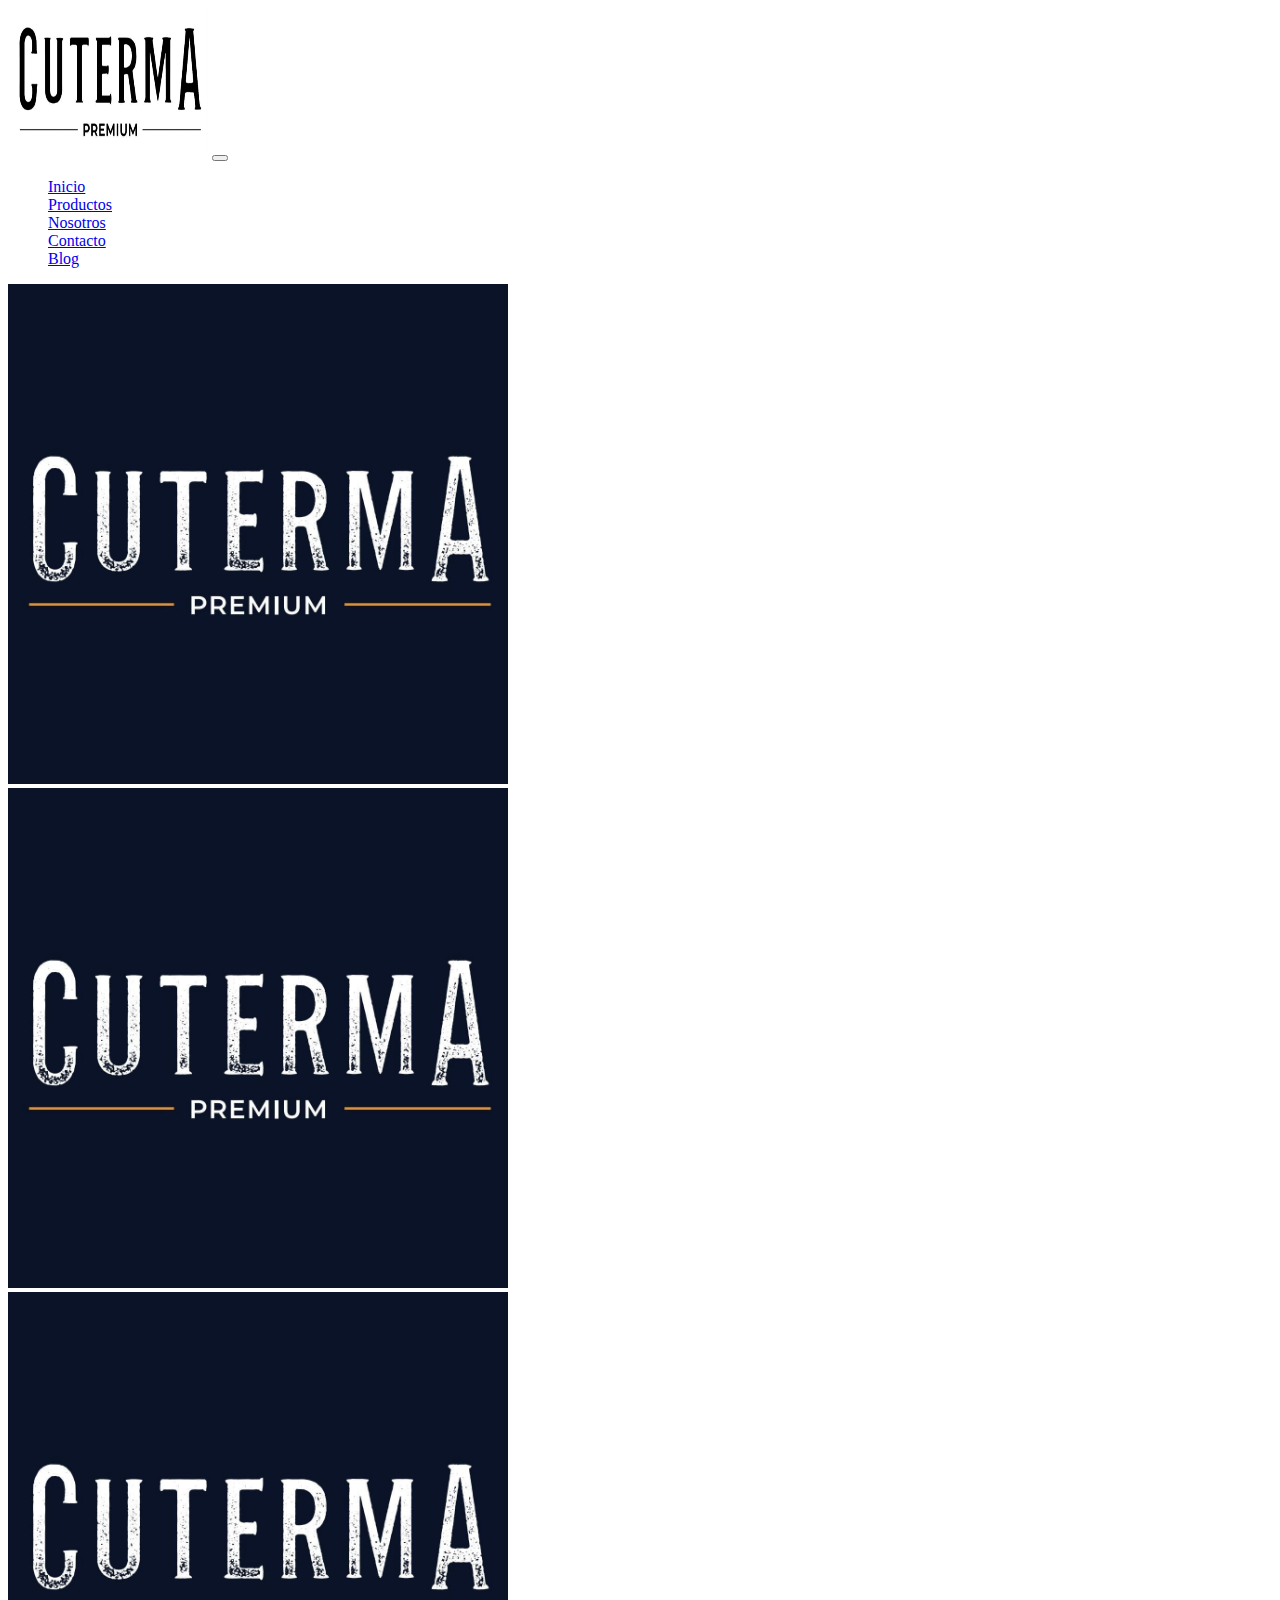
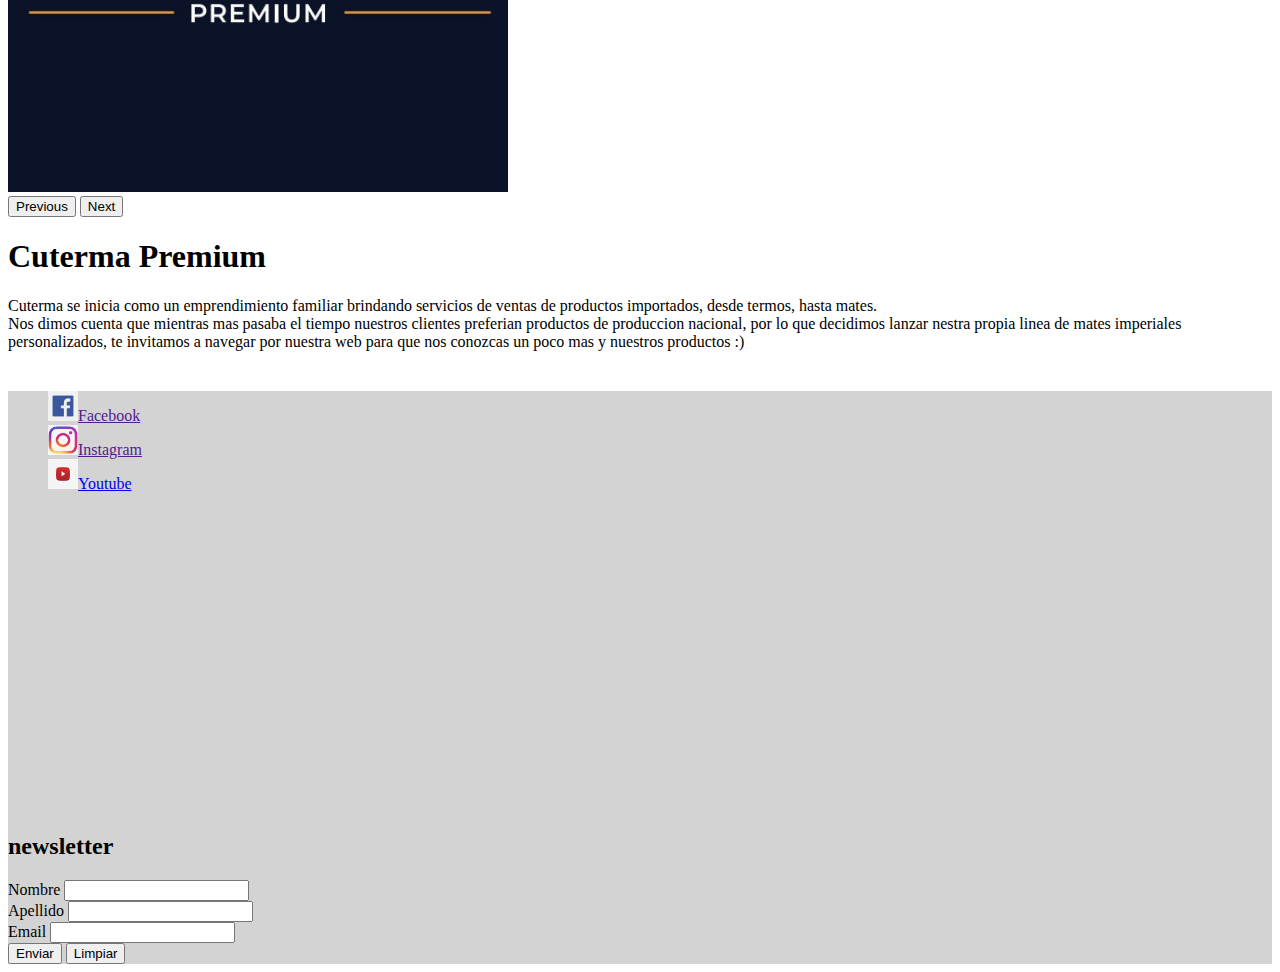
<file: index.html>
<!DOCTYPE html>
<html lang="es">
<head>
    <meta charset="UTF-8">
    <meta http-equiv="X-UA-Compatible" content="IE=edge">
    <meta name="viewport" content="width=device-width, initial-scale=1.0">
    <meta name="Keywords" content="mates, termo, stanley, mate, imperial, yerba, azucar">
    <meta name="description" content="Cuterma Premium, el mejor lugar para comprar mates imperiales, termos y demas!">
    <link href="https://cdn.jsdelivr.net/npm/bootstrap@5.1.3/dist/css/bootstrap.min.css" rel="stylesheet" integrity="sha384-1BmE4kWBq78iYhFldvKuhfTAU6auU8tT94WrHftjDbrCEXSU1oBoqyl2QvZ6jIW3" crossorigin="anonymous">
    <link rel="stylesheet" href="css/estilos.css">
    <title>Inicio</title>
</head>
<body>
      <div class="container-fluid">
              <div class="row">
                    <div class="col-12 col-lg-12">
                <nav class="navbar navbar-expand-lg navbar-light bg-light">
                  <div class="container-fluid">
                    <a class="navbar-brand" href="index.html"><img src="imagenes/logo-1270225547-1661301520-2860b9d50a9b372f211a931c2dec12471661301521-480-0.png" alt="logo" height="150px" width="200px" ></a>
                    <button class="navbar-toggler" type="button" data-bs-toggle="collapse" data-bs-target="#navbarNav" aria-controls="navbarNav" aria-expanded="false" aria-label="Toggle navigation">
                      <span class="navbar-toggler-icon"></span>
                    </button>
                    <div class="collapse navbar-collapse justify-content-end" id="navbarNav">
                      <ul class="navbar-nav">
                        <li class="nav-item">
                          <a class="nav-link active" aria-current="page" href="#">Inicio</a>
                        </li>
                        <li class="nav-item">
                          <a class="nav-link" href="pages/Productos.html">Productos</a>
                        </li>
                        <li class="nav-item">
                          <a class="nav-link" href="pages/nosotros.html">Nosotros</a>
                        </li>
                        <li class="nav-item">
                          <a class="nav-link" href="pages/contacto.html">Contacto</a>
                        </li>
                        <li class="nav-item">
                          <a class="nav-link" href="pages/blog.html">Blog</a>
                        </li>

                      </ul>
                    </div>
                  </div>
                </nav>
              </div>
            </div>

            <div class="row">
                  <div class="col-12 col-lg-12">
                    <div id="carouselExampleControls" class="carousel slide" data-bs-ride="carousel">
                      <div class="carousel-inner">
                        <div class="carousel-item active">
                          <img src="imagenes/slide_2.jpeg" class="d-block w-100" alt="..." width="500px" height="500px">
                        </div>
                        <div class="carousel-item">
                          <img src="imagenes/slide_2.jpeg" class="d-block w-100" alt="..." width="500px" height="500px">
                        </div>
                        <div class="carousel-item">
                          <img src="imagenes/slide_2.jpeg" class="d-block w-100" alt="..." width="500px" height="500px">
                        </div>
                      </div>
                      <button class="carousel-control-prev" type="button" data-bs-target="#carouselExampleControls" data-bs-slide="prev">
                        <span class="carousel-control-prev-icon" aria-hidden="true"></span>
                        <span class="visually-hidden">Previous</span>
                      </button>
                      <button class="carousel-control-next" type="button" data-bs-target="#carouselExampleControls" data-bs-slide="next">
                        <span class="carousel-control-next-icon" aria-hidden="true"></span>
                        <span class="visually-hidden">Next</span>
                      </button>
                    </div>
                    </div>

                  </div>
            </div>

            <div class="row">
                <div class="col-12 col-lg-12 d-flex justify-content-center">
                  <h1>Cuterma Premium</h1>
                </div>
            </div>
            <div class="row">
                <div class="col-12 col-lg-12">
                  <p> Cuterma se inicia como un emprendimiento familiar brindando servicios de ventas de productos importados, desde termos, hasta mates. <br> Nos dimos cuenta que mientras mas pasaba el tiempo nuestros clientes preferian productos de produccion nacional, por lo que decidimos lanzar nestra propia linea de mates imperiales personalizados, te invitamos a navegar por nuestra web para que nos conozcas un poco mas y nuestros productos :)</p>
                </div>
            </div>
            <footer class="color-secundario m20">
            <div class="row">
                <div class="col-12 col-lg-4">
                  <ul>
                    <li>
                            <img src="imagenes/facebook.jpeg" alt="Facebook" width="30px" height="30px"><a href="">Facebook</a>

                    </li>

                    <li>
                        <img src="imagenes/instagram.webp" alt="Instagram" width="30px" height="30px"><a href="">Instagram</a>
                    </li>

                    <li>
                        <img src="imagenes/youtube.jpeg" alt="Youtube" width="30px" height="30px"><a href="youtube">Youtube</a>
                    </li>
               </ul> 
                </div>
                <div class="col-12 col-lg-4">
                  <iframe src="https://www.google.com/maps/embed?pb=!1m18!1m12!1m3!1d3287.405763889571!2d-58.51476768575771!3d-34.51794638048184!2m3!1f0!2f0!3f0!3m2!1i1024!2i768!4f13.1!3m3!1m2!1s0x95bcb0de59731c37%3A0x7c2aff2374029169!2sMariano%20Pelliza%203740%2C%20B1636FER%20Olivos%2C%20Provincia%20de%20Buenos%20Aires!5e0!3m2!1ses-419!2sar!4v1669525723724!5m2!1ses-419!2sar" width="400" height="300" style="border:0;" allowfullscreen="" loading="lazy" referrerpolicy="no-referrer-when-downgrade"></iframe>

                </div>
                <div class="col-12 col-lg-4 d-flex justify-content-center" >
                  <form action="#">
                    <h2>newsletter</h2>
                    <label for="#">Nombre</label>
                    <input type="text"> <br>
                    <label for="#">Apellido</label>
                    <input type="text"> <br>
                    <label for="#">Email</label>
                    <input type="email">
                    <br>
                    <input type="submit" value="Enviar">
                    <input type="reset" value="Limpiar">
                </form>
                </div>
            </div>
          </footer>
      </div>
         


    
    <script src="https://cdn.jsdelivr.net/npm/bootstrap@5.1.3/dist/js/bootstrap.bundle.min.js" integrity="sha384-ka7Sk0Gln4gmtz2MlQnikT1wXgYsOg+OMhuP+IlRH9sENBO0LRn5q+8nbTov4+1p" crossorigin="anonymous"></script>
</body>
</html>
</file>
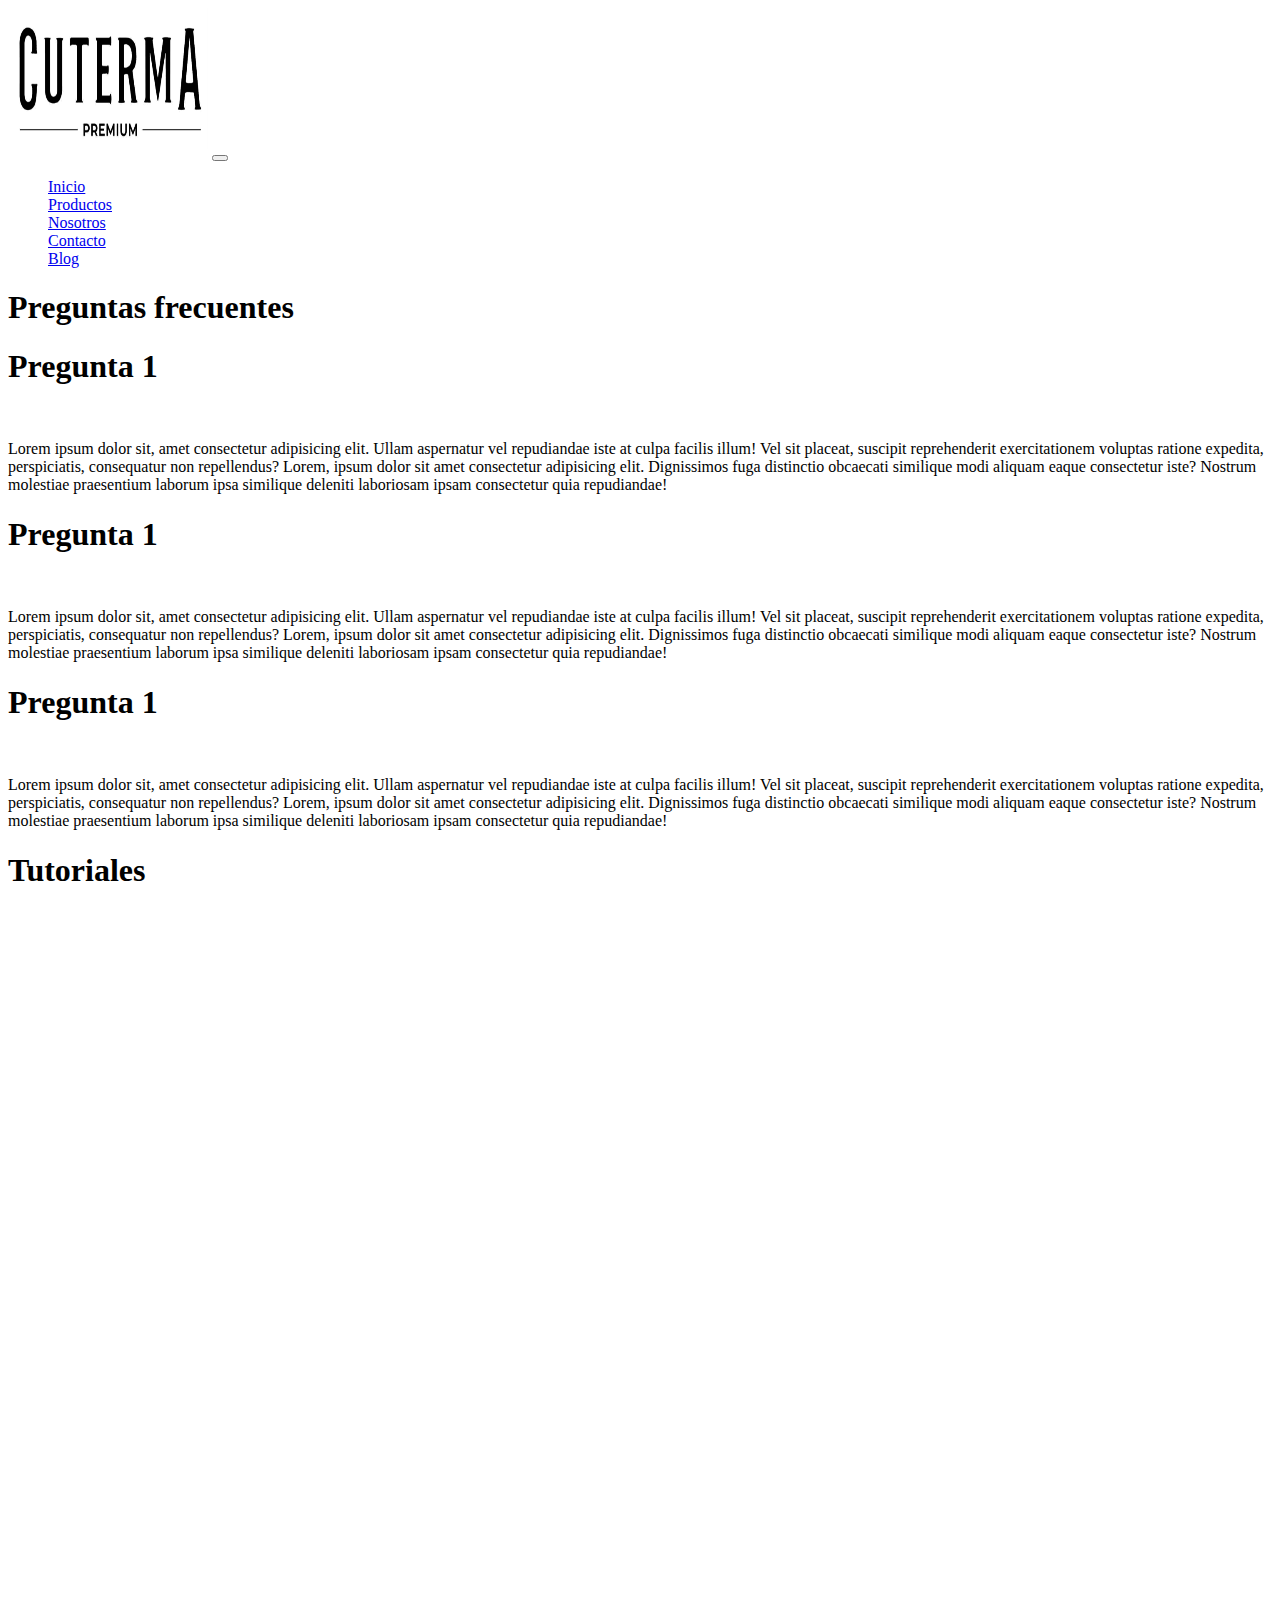
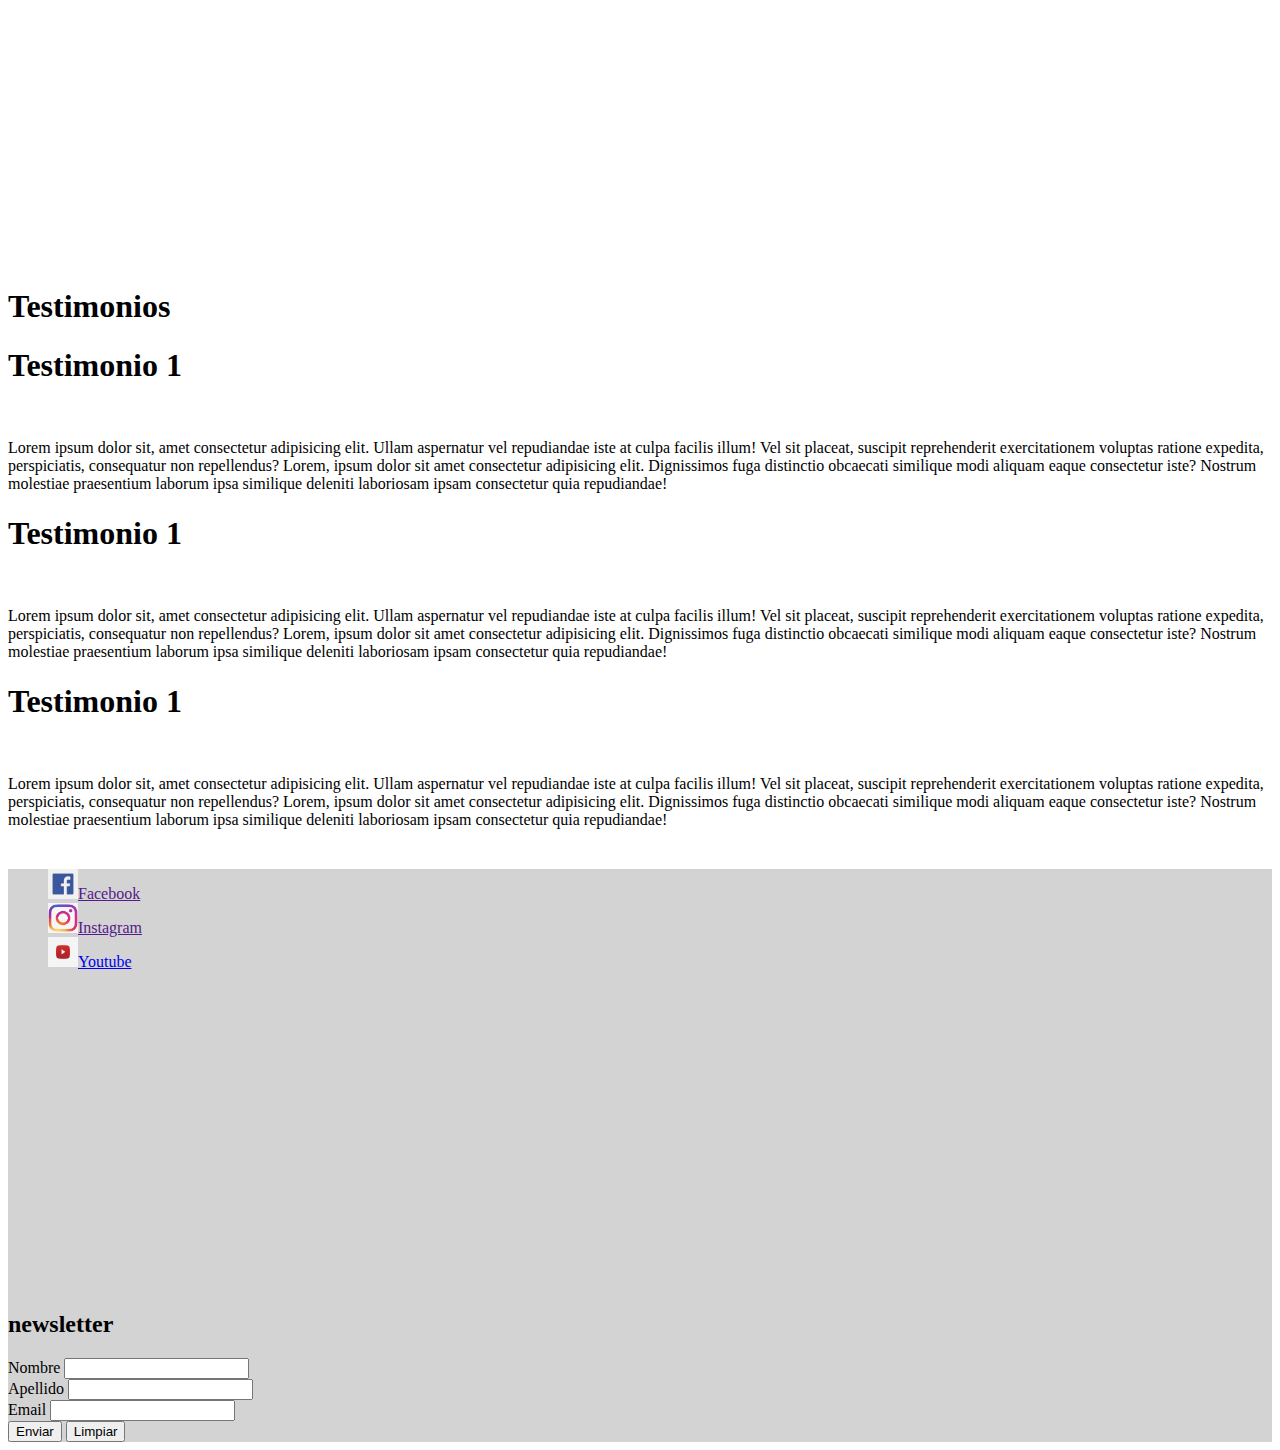
<file: pages/blog.html>
<!DOCTYPE html>
<html lang="es">
<head>
    <meta charset="UTF-8">
    <meta http-equiv="X-UA-Compatible" content="IE=edge">
    <meta name="viewport" content="width=device-width, initial-scale=1.0">
    <meta name="Keywords" content="mates, termo, stanley, mate, imperial, yerba, azucar">
    <meta name="description" content="Cuterma Premium, el mejor lugar para comprar mates imperiales, termos y demas!">
    <link href="https://cdn.jsdelivr.net/npm/bootstrap@5.1.3/dist/css/bootstrap.min.css" rel="stylesheet" integrity="sha384-1BmE4kWBq78iYhFldvKuhfTAU6auU8tT94WrHftjDbrCEXSU1oBoqyl2QvZ6jIW3" crossorigin="anonymous">
    <link rel="stylesheet" href="../css/estilos.css">
    <title>Blog</title>
</head>
<body>
    <div class="container-fluid">
        <div class="row">
            <div class="col-12 col-lg-12">
        <nav class="navbar navbar-expand-lg navbar-light bg-light">
          <div class="container-fluid">
            <a class="navbar-brand" href="../index.html"><img src="../imagenes/logo-1270225547-1661301520-2860b9d50a9b372f211a931c2dec12471661301521-480-0.png" alt="logo" height="150px" width="200px" ></a>
            <button class="navbar-toggler" type="button" data-bs-toggle="collapse" data-bs-target="#navbarNav" aria-controls="navbarNav" aria-expanded="false" aria-label="Toggle navigation">
              <span class="navbar-toggler-icon"></span>
            </button>
            <div class="collapse navbar-collapse justify-content-end" id="navbarNav">
              <ul class="navbar-nav">
                <li class="nav-item">
                  <a class="nav-link active" aria-current="page" href="../index.html">Inicio</a>
                </li>
                <li class="nav-item">
                  <a class="nav-link" href="Productos.html">Productos</a>
                </li>
                <li class="nav-item">
                  <a class="nav-link" href="nosotros.html">Nosotros</a>
                </li>
                <li class="nav-item">
                  <a class="nav-link" href="contacto.html">Contacto</a>
                </li>
                <li class="nav-item">
                  <a class="nav-link" href="#">Blog</a>
                </li>

              </ul>
            </div>
          </div>
        </nav>
      </div>
      <div class="row">
            <div class="col-12 col-lg-12 d-flex justify-content-center">
                <h1>Preguntas frecuentes</h1>
            </div>

        <div class="row">
            <div class="col-12 col-lg-4">
                <h1>Pregunta 1</h1><br>
                <p>Lorem ipsum dolor sit, amet consectetur adipisicing elit. Ullam aspernatur vel repudiandae iste at culpa facilis illum! Vel sit placeat, suscipit reprehenderit exercitationem voluptas ratione expedita, perspiciatis, consequatur non repellendus? Lorem, ipsum dolor sit amet consectetur adipisicing elit. Dignissimos fuga distinctio obcaecati similique modi aliquam eaque consectetur iste? Nostrum molestiae praesentium laborum ipsa similique deleniti laboriosam ipsam consectetur quia repudiandae!</p>

            </div>
            <div class="col-12 col-lg-4">
                <h1>Pregunta 1</h1><br>
                <p>Lorem ipsum dolor sit, amet consectetur adipisicing elit. Ullam aspernatur vel repudiandae iste at culpa facilis illum! Vel sit placeat, suscipit reprehenderit exercitationem voluptas ratione expedita, perspiciatis, consequatur non repellendus? Lorem, ipsum dolor sit amet consectetur adipisicing elit. Dignissimos fuga distinctio obcaecati similique modi aliquam eaque consectetur iste? Nostrum molestiae praesentium laborum ipsa similique deleniti laboriosam ipsam consectetur quia repudiandae!</p>

            </div>
            <div class="col-12 col-lg-4">
                <h1>Pregunta 1</h1><br>
                <p>Lorem ipsum dolor sit, amet consectetur adipisicing elit. Ullam aspernatur vel repudiandae iste at culpa facilis illum! Vel sit placeat, suscipit reprehenderit exercitationem voluptas ratione expedita, perspiciatis, consequatur non repellendus? Lorem, ipsum dolor sit amet consectetur adipisicing elit. Dignissimos fuga distinctio obcaecati similique modi aliquam eaque consectetur iste? Nostrum molestiae praesentium laborum ipsa similique deleniti laboriosam ipsam consectetur quia repudiandae!</p>

            </div>

        </div>
        <div class="row">
            <div class="col-12 col-lg-12 d-flex justify-content-center">
                <h1>Tutoriales</h1>
            </div>

        <div class="row">
            <div class="col-12 col-lg-4">
                <iframe width="360" height="315" src="https://www.youtube.com/embed/wZ5S0lzwJDQ" title="YouTube video player" frameborder="0" allow="accelerometer; autoplay; clipboard-write; encrypted-media; gyroscope; picture-in-picture" allowfullscreen></iframe>
            </div>
            <div class="col-12 col-lg-4">
                <iframe width="360" height="315" src="https://www.youtube.com/embed/hJdrn-7dLSM" title="YouTube video player" frameborder="0" allow="accelerometer; autoplay; clipboard-write; encrypted-media; gyroscope; picture-in-picture" allowfullscreen></iframe>
            </div>
            <div class="col-12 col-lg-4">
                <iframe width="360" height="315" src="https://www.youtube.com/embed/0BwtT9EsmnI" title="YouTube video player" frameborder="0" allow="accelerometer; autoplay; clipboard-write; encrypted-media; gyroscope; picture-in-picture" allowfullscreen></iframe>
            </div>

        </div>
        
      </div>



      <div class="row">
        <div class="col-12 col-lg-12 d-flex justify-content-center">
            <h1>Testimonios</h1>
        </div>

    <div class="row">
        <div class="col-12 col-lg-4">
            <h1>Testimonio 1</h1><br>
            <p>Lorem ipsum dolor sit, amet consectetur adipisicing elit. Ullam aspernatur vel repudiandae iste at culpa facilis illum! Vel sit placeat, suscipit reprehenderit exercitationem voluptas ratione expedita, perspiciatis, consequatur non repellendus? Lorem, ipsum dolor sit amet consectetur adipisicing elit. Dignissimos fuga distinctio obcaecati similique modi aliquam eaque consectetur iste? Nostrum molestiae praesentium laborum ipsa similique deleniti laboriosam ipsam consectetur quia repudiandae!</p>

        </div>
        <div class="col-12 col-lg-4">
            <h1>Testimonio 1</h1><br>
            <p>Lorem ipsum dolor sit, amet consectetur adipisicing elit. Ullam aspernatur vel repudiandae iste at culpa facilis illum! Vel sit placeat, suscipit reprehenderit exercitationem voluptas ratione expedita, perspiciatis, consequatur non repellendus? Lorem, ipsum dolor sit amet consectetur adipisicing elit. Dignissimos fuga distinctio obcaecati similique modi aliquam eaque consectetur iste? Nostrum molestiae praesentium laborum ipsa similique deleniti laboriosam ipsam consectetur quia repudiandae!</p>

        </div>
        <div class="col-12 col-lg-4">
            <h1>Testimonio 1</h1><br>
            <p>Lorem ipsum dolor sit, amet consectetur adipisicing elit. Ullam aspernatur vel repudiandae iste at culpa facilis illum! Vel sit placeat, suscipit reprehenderit exercitationem voluptas ratione expedita, perspiciatis, consequatur non repellendus? Lorem, ipsum dolor sit amet consectetur adipisicing elit. Dignissimos fuga distinctio obcaecati similique modi aliquam eaque consectetur iste? Nostrum molestiae praesentium laborum ipsa similique deleniti laboriosam ipsam consectetur quia repudiandae!</p>

        </div>

    </div>


    <footer class="color-secundario m20">
      <div class="row">
          <div class="col-12 col-lg-4">
            <ul>
              <li>
                      <img src="../imagenes/facebook.jpeg" alt="Facebook" width="30px" height="30px"><a href="">Facebook</a>

              </li>

              <li>
                  <img src="../imagenes/instagram.webp" alt="Instagram" width="30px" height="30px"><a href="">Instagram</a>
              </li>

              <li>
                  <img src="../imagenes/youtube.jpeg" alt="Youtube" width="30px" height="30px"><a href="youtube">Youtube</a>
              </li>
         </ul> 
          </div>
          <div class="col-12 col-lg-4">
            <iframe src="https://www.google.com/maps/embed?pb=!1m18!1m12!1m3!1d3287.405763889571!2d-58.51476768575771!3d-34.51794638048184!2m3!1f0!2f0!3f0!3m2!1i1024!2i768!4f13.1!3m3!1m2!1s0x95bcb0de59731c37%3A0x7c2aff2374029169!2sMariano%20Pelliza%203740%2C%20B1636FER%20Olivos%2C%20Provincia%20de%20Buenos%20Aires!5e0!3m2!1ses-419!2sar!4v1669525723724!5m2!1ses-419!2sar" width="400" height="300" style="border:0;" allowfullscreen="" loading="lazy" referrerpolicy="no-referrer-when-downgrade"></iframe>

          </div>
          <div class="col-12 col-lg-4 d-flex justify-content-center" >
            <form action="#">
              <h2>newsletter</h2>
              <label for="#">Nombre</label>
              <input type="text"> <br>
              <label for="#">Apellido</label>
              <input type="text"> <br>
              <label for="#">Email</label>
              <input type="email">
              <br>
              <input type="submit" value="Enviar">
              <input type="reset" value="Limpiar">
          </form>
          </div>
      </div>
    </footer>
    </div>




    <script src="https://cdn.jsdelivr.net/npm/bootstrap@5.1.3/dist/js/bootstrap.bundle.min.js" integrity="sha384-ka7Sk0Gln4gmtz2MlQnikT1wXgYsOg+OMhuP+IlRH9sENBO0LRn5q+8nbTov4+1p" crossorigin="anonymous"></script>
        
</body>
</html>
</file>
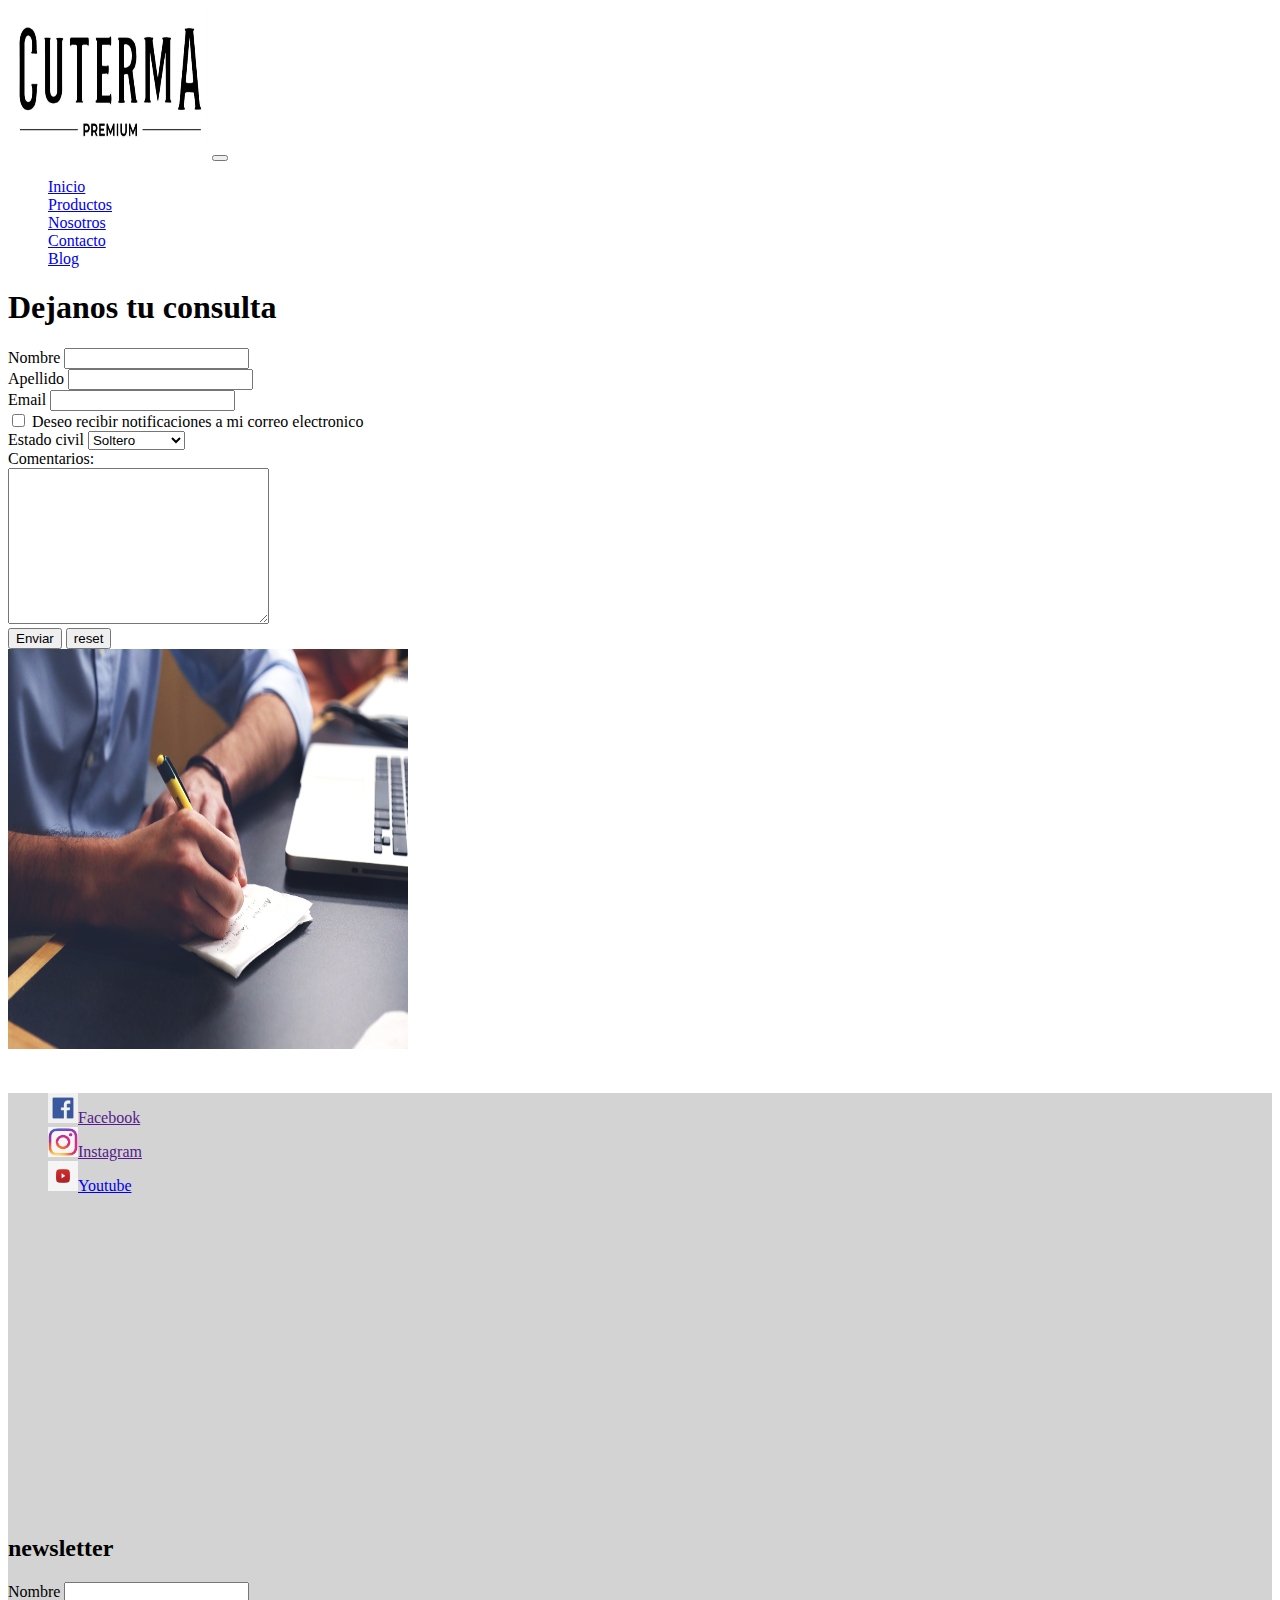
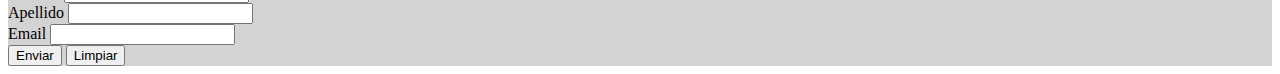
<file: pages/contacto.html>
<!DOCTYPE html>
<html lang="es">
<head>
    <meta charset="UTF-8">
    <meta http-equiv="X-UA-Compatible" content="IE=edge">
    <meta name="viewport" content="width=device-width, initial-scale=1.0">
    <meta name="Keywords" content="mates, termo, stanley, mate, imperial, yerba, azucar">
    <meta name="description" content="Cuterma Premium, el mejor lugar para comprar mates imperiales, termos y demas!">
    <link href="https://cdn.jsdelivr.net/npm/bootstrap@5.1.3/dist/css/bootstrap.min.css" rel="stylesheet" integrity="sha384-1BmE4kWBq78iYhFldvKuhfTAU6auU8tT94WrHftjDbrCEXSU1oBoqyl2QvZ6jIW3" crossorigin="anonymous">
    <link rel="stylesheet" href="../css/estilos.css">
    <title>Contacto</title>
</head>
<body>
    <div class="container-fluid">
        <div class="row">
            <div class="col-12 col-lg-12">
        <nav class="navbar navbar-expand-lg navbar-light bg-light">
          <div class="container-fluid">
            <a class="navbar-brand" href="../index.html"><img src="../imagenes/logo-1270225547-1661301520-2860b9d50a9b372f211a931c2dec12471661301521-480-0.png" alt="logo" height="150px" width="200px" ></a>
            <button class="navbar-toggler" type="button" data-bs-toggle="collapse" data-bs-target="#navbarNav" aria-controls="navbarNav" aria-expanded="false" aria-label="Toggle navigation">
              <span class="navbar-toggler-icon"></span>
            </button>
            <div class="collapse navbar-collapse justify-content-end" id="navbarNav">
              <ul class="navbar-nav">
                <li class="nav-item">
                  <a class="nav-link active" aria-current="page" href="../index.html">Inicio</a>
                </li>
                <li class="nav-item">
                  <a class="nav-link" href="Productos.html">Productos</a>
                </li>
                <li class="nav-item">
                  <a class="nav-link" href="nosotros.html">Nosotros</a>
                </li>
                <li class="nav-item">
                  <a class="nav-link" href="#">Contacto</a>
                </li>
                <li class="nav-item">
                  <a class="nav-link" href="blog.html">Blog</a>
                </li>

              </ul>
            </div>
          </div>
        </nav>
      </div>

      <div class="row">
        <div class="col-12 col-lg-12 d-flex justify-content-center">
            <h1>Dejanos tu consulta</h1>
        </div>


        <div class="row">
            <div class="col-12 col-lg-6 d-flex justify-content-center">
                <form  action="#">
                    <label for="#">Nombre</label>
                    <input type="text"> <br>
                    <label for="#">Apellido</label>
                    <input type="text"> <br>
                    <label for="#">Email</label>
                    <input type="email"><br>
                    <input type="checkbox">
                    <label for="#">Deseo recibir notificaciones a mi correo electronico</label>
                    <br>
                    <label for="#">Estado civil</label>
                    <select name="Estado civil">
                    <option value="S">Soltero</option>
                    <option value="C">Casado</option>
                    <option value="V">Viudo</option>
                    <option value="C">Concuvinato</option>
                    </select>
                    <br>
                    <label for="#">Comentarios:</label> <br>
                    <textarea name="comentarios" id="" cols="30" rows="10"></textarea><br>
                    <input type="submit" value="Enviar">
                    <input type="reset" value="reset">
        
        
                </form>
            </div>
                
                <div class="col-12 col-lg-6">
                     <img src="../imagenes/oficina.jpeg" alt="contacto" width="400px" height="400px">
                </div>
        </div>
       
        <footer class="color-secundario m20">
          <div class="row">
              <div class="col-12 col-lg-4">
                <ul>
                  <li>
                          <img src="../imagenes/facebook.jpeg" alt="Facebook" width="30px" height="30px"><a href="">Facebook</a>
    
                  </li>
    
                  <li>
                      <img src="../imagenes/instagram.webp" alt="Instagram" width="30px" height="30px"><a href="">Instagram</a>
                  </li>
    
                  <li>
                      <img src="../imagenes/youtube.jpeg" alt="Youtube" width="30px" height="30px"><a href="youtube">Youtube</a>
                  </li>
             </ul> 
              </div>
              <div class="col-12 col-lg-4">
                <iframe src="https://www.google.com/maps/embed?pb=!1m18!1m12!1m3!1d3287.405763889571!2d-58.51476768575771!3d-34.51794638048184!2m3!1f0!2f0!3f0!3m2!1i1024!2i768!4f13.1!3m3!1m2!1s0x95bcb0de59731c37%3A0x7c2aff2374029169!2sMariano%20Pelliza%203740%2C%20B1636FER%20Olivos%2C%20Provincia%20de%20Buenos%20Aires!5e0!3m2!1ses-419!2sar!4v1669525723724!5m2!1ses-419!2sar" width="400" height="300" style="border:0;" allowfullscreen="" loading="lazy" referrerpolicy="no-referrer-when-downgrade"></iframe>
    
              </div>
              <div class="col-12 col-lg-4 d-flex justify-content-center" >
                <form action="#">
                  <h2>newsletter</h2>
                  <label for="#">Nombre</label>
                  <input type="text"> <br>
                  <label for="#">Apellido</label>
                  <input type="text"> <br>
                  <label for="#">Email</label>
                  <input type="email">
                  <br>
                  <input type="submit" value="Enviar">
                  <input type="reset" value="Limpiar">
              </form>
              </div>
          </div>
        </footer>
        </div>
        



     







    </div>
    <script src="https://cdn.jsdelivr.net/npm/bootstrap@5.1.3/dist/js/bootstrap.bundle.min.js" integrity="sha384-ka7Sk0Gln4gmtz2MlQnikT1wXgYsOg+OMhuP+IlRH9sENBO0LRn5q+8nbTov4+1p" crossorigin="anonymous"></script>
        
</body>
</html>
</file>
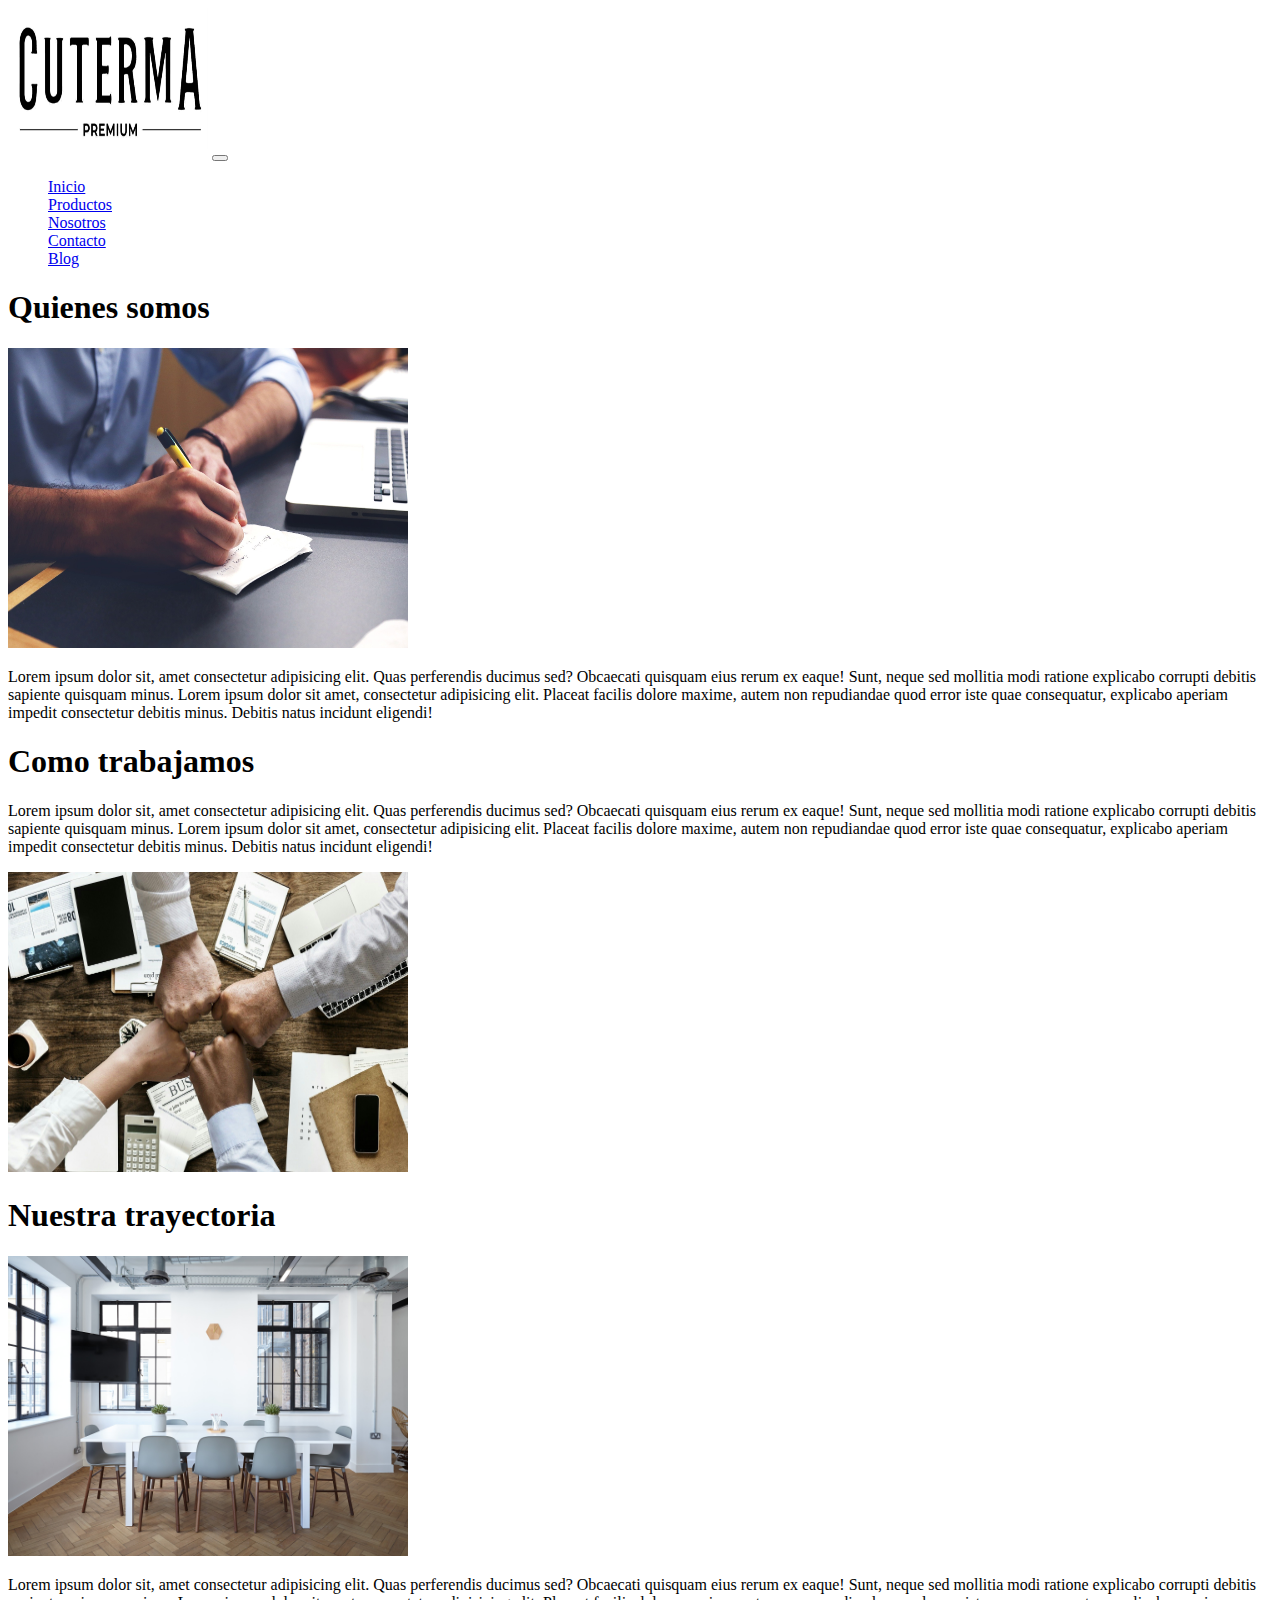
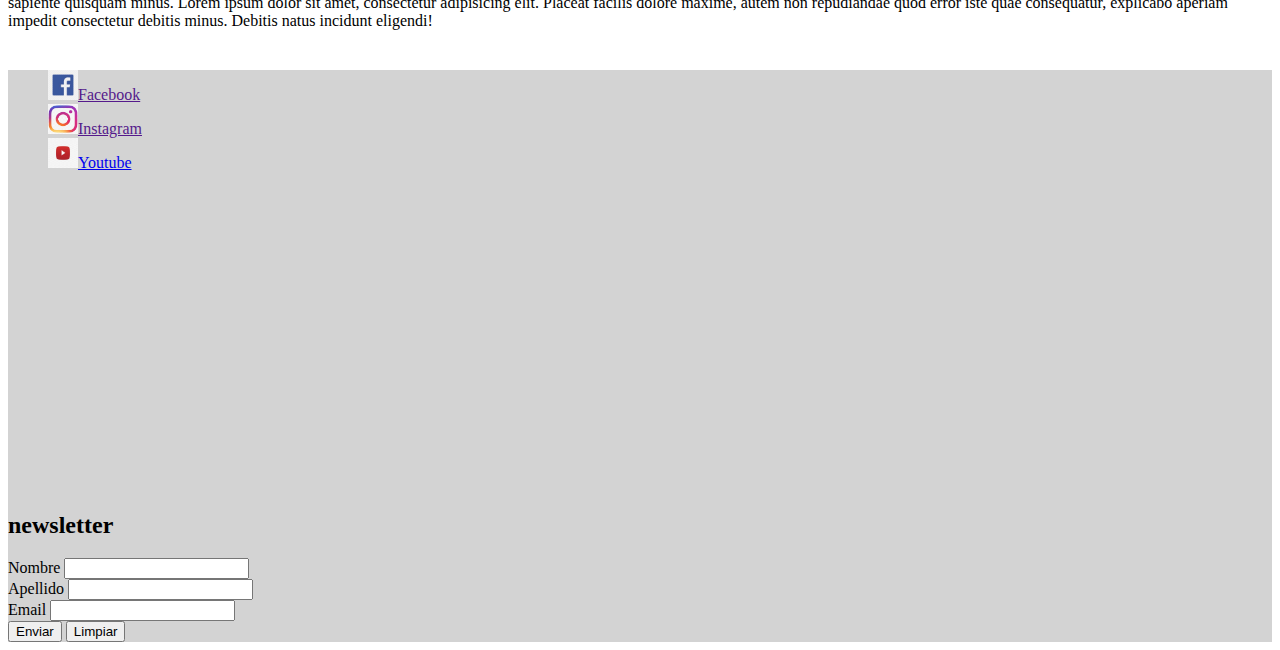
<file: pages/nosotros.html>
<!DOCTYPE html>
<html lang="es">
<head>
    <meta charset="UTF-8">
    <meta http-equiv="X-UA-Compatible" content="IE=edge">
    <meta name="viewport" content="width=device-width, initial-scale=1.0">
    <meta name="Keywords" content="mates, termo, stanley, mate, imperial, yerba, azucar">
    <meta name="description" content="Cuterma Premium, el mejor lugar para comprar mates imperiales, termos y demas!">
    <link href="https://cdn.jsdelivr.net/npm/bootstrap@5.1.3/dist/css/bootstrap.min.css" rel="stylesheet" integrity="sha384-1BmE4kWBq78iYhFldvKuhfTAU6auU8tT94WrHftjDbrCEXSU1oBoqyl2QvZ6jIW3" crossorigin="anonymous">
    <link rel="stylesheet" href="../css/estilos.css">
    <title>Nosotros</title>
</head>
<body>
    <div class="container-fluid">
        <div class="row">
            <div class="col-12 col-lg-12">
        <nav class="navbar navbar-expand-lg navbar-light bg-light">
          <div class="container-fluid">
            <a class="navbar-brand" href="../index.html"><img src="../imagenes/logo-1270225547-1661301520-2860b9d50a9b372f211a931c2dec12471661301521-480-0.png" alt="logo" height="150px" width="200px" ></a>
            <button class="navbar-toggler" type="button" data-bs-toggle="collapse" data-bs-target="#navbarNav" aria-controls="navbarNav" aria-expanded="false" aria-label="Toggle navigation">
              <span class="navbar-toggler-icon"></span>
            </button>
            <div class="collapse navbar-collapse justify-content-end" id="navbarNav">
              <ul class="navbar-nav">
                <li class="nav-item">
                  <a class="nav-link active" aria-current="page" href="../index.html">Inicio</a>
                </li>
                <li class="nav-item">
                  <a class="nav-link" href="Productos.html">Productos</a>
                </li>
                <li class="nav-item">
                  <a class="nav-link" href="#">Nosotros</a>
                </li>
                <li class="nav-item">
                  <a class="nav-link" href="contacto.html">Contacto</a>
                </li>
                <li class="nav-item">
                  <a class="nav-link" href="blog.html">Blog</a>
                </li>

              </ul>
            </div>
          </div>
        </nav>
      </div>
    
            <div class="row ">
                 <div class="col-12 col-lg-12 d-flex justify-content-center">
                    <h1>Quienes somos</h1> 
                </div>
            </div>
            <div class="row">
                     <div class="col-12 col-lg-6">
                         <img src="../imagenes/oficina.jpeg" alt="quienes somos" height="300px" width="400px">
                     </div>
                <div class="col-12 col-lg-6">
                     <p>Lorem ipsum dolor sit, amet consectetur adipisicing elit. Quas perferendis ducimus sed? Obcaecati quisquam eius rerum ex eaque! Sunt, neque sed mollitia modi ratione explicabo corrupti debitis sapiente quisquam minus. Lorem ipsum dolor sit amet, consectetur adipisicing elit. Placeat facilis dolore maxime, autem non repudiandae quod error iste quae consequatur, explicabo aperiam impedit consectetur debitis minus. Debitis natus incidunt eligendi!</p>
                </div>
            </div>
             <div class="row ">
                    <div class="col-12 col-lg-12 d-flex justify-content-center">
                        <h1>Como trabajamos</h1> 
                    </div>
            <div class="row">
                <div class="col-12 col-lg-6">
                        <p>Lorem ipsum dolor sit, amet consectetur adipisicing elit. Quas perferendis ducimus sed? Obcaecati quisquam eius rerum ex eaque! Sunt, neque sed mollitia modi ratione explicabo corrupti debitis sapiente quisquam minus. Lorem ipsum dolor sit amet, consectetur adipisicing elit. Placeat facilis dolore maxime, autem non repudiandae quod error iste quae consequatur, explicabo aperiam impedit consectetur debitis minus. Debitis natus incidunt eligendi!</p>
                    </div>
                    <div class="col-12 col-lg-6">
                    <img src="../imagenes/oficina_2.jpeg" alt="quienes somos" height="300px" width="400px">
                </div>
        
            </div>
                    <div class="row ">
                         <div class="col-12 col-lg-12 d-flex justify-content-center">
                            <h1>Nuestra trayectoria</h1> 
                    </div>
                    <div class="row">
                         <div class="col-12 col-lg-6">
                     <img src="../imagenes/oficina_3.jpeg" alt="quienes somos" height="300px" width="400px">
                    </div>
                     <div class="col-12 col-lg-6">
                          <p>Lorem ipsum dolor sit, amet consectetur adipisicing elit. Quas perferendis ducimus sed? Obcaecati quisquam eius rerum ex eaque! Sunt, neque sed mollitia modi ratione explicabo corrupti debitis sapiente quisquam minus. Lorem ipsum dolor sit amet, consectetur adipisicing elit. Placeat facilis dolore maxime, autem non repudiandae quod error iste quae consequatur, explicabo aperiam impedit consectetur debitis minus. Debitis natus incidunt eligendi!</p>
                    </div>
  
                    

                    <footer class="color-secundario m20">
                      <div class="row">
                          <div class="col-12 col-lg-4">
                            <ul>
                              <li>
                                      <img src="../imagenes/facebook.jpeg" alt="Facebook" width="30px" height="30px"><a href="">Facebook</a>
                
                              </li>
                
                              <li>
                                  <img src="../imagenes/instagram.webp" alt="Instagram" width="30px" height="30px"><a href="">Instagram</a>
                              </li>
                
                              <li>
                                  <img src="../imagenes/youtube.jpeg" alt="Youtube" width="30px" height="30px"><a href="youtube">Youtube</a>
                              </li>
                         </ul> 
                          </div>
                          <div class="col-12 col-lg-4">
                            <iframe src="https://www.google.com/maps/embed?pb=!1m18!1m12!1m3!1d3287.405763889571!2d-58.51476768575771!3d-34.51794638048184!2m3!1f0!2f0!3f0!3m2!1i1024!2i768!4f13.1!3m3!1m2!1s0x95bcb0de59731c37%3A0x7c2aff2374029169!2sMariano%20Pelliza%203740%2C%20B1636FER%20Olivos%2C%20Provincia%20de%20Buenos%20Aires!5e0!3m2!1ses-419!2sar!4v1669525723724!5m2!1ses-419!2sar" width="400" height="300" style="border:0;" allowfullscreen="" loading="lazy" referrerpolicy="no-referrer-when-downgrade"></iframe>
                
                          </div>
                          <div class="col-12 col-lg-4 d-flex justify-content-center" >
                            <form action="#">
                              <h2>newsletter</h2>
                              <label for="#">Nombre</label>
                              <input type="text"> <br>
                              <label for="#">Apellido</label>
                              <input type="text"> <br>
                              <label for="#">Email</label>
                              <input type="email">
                              <br>
                              <input type="submit" value="Enviar">
                              <input type="reset" value="Limpiar">
                          </form>
                          </div>
                      </div>
                    </footer>
                    </div>
</div>



    </div>
    


    <script src="https://cdn.jsdelivr.net/npm/bootstrap@5.1.3/dist/js/bootstrap.bundle.min.js" integrity="sha384-ka7Sk0Gln4gmtz2MlQnikT1wXgYsOg+OMhuP+IlRH9sENBO0LRn5q+8nbTov4+1p" crossorigin="anonymous"></script>
        
</body>
</html>
</file>
<file: css/estilos.css>
li{
    list-style: none;
}
.p-20{

    padding-top: 20px;
}

.color-secundario {
    background-color: lightgrey; }
    

    .m20{ margin-top: 40px;
        margin-left: 0px;
}
</file>
